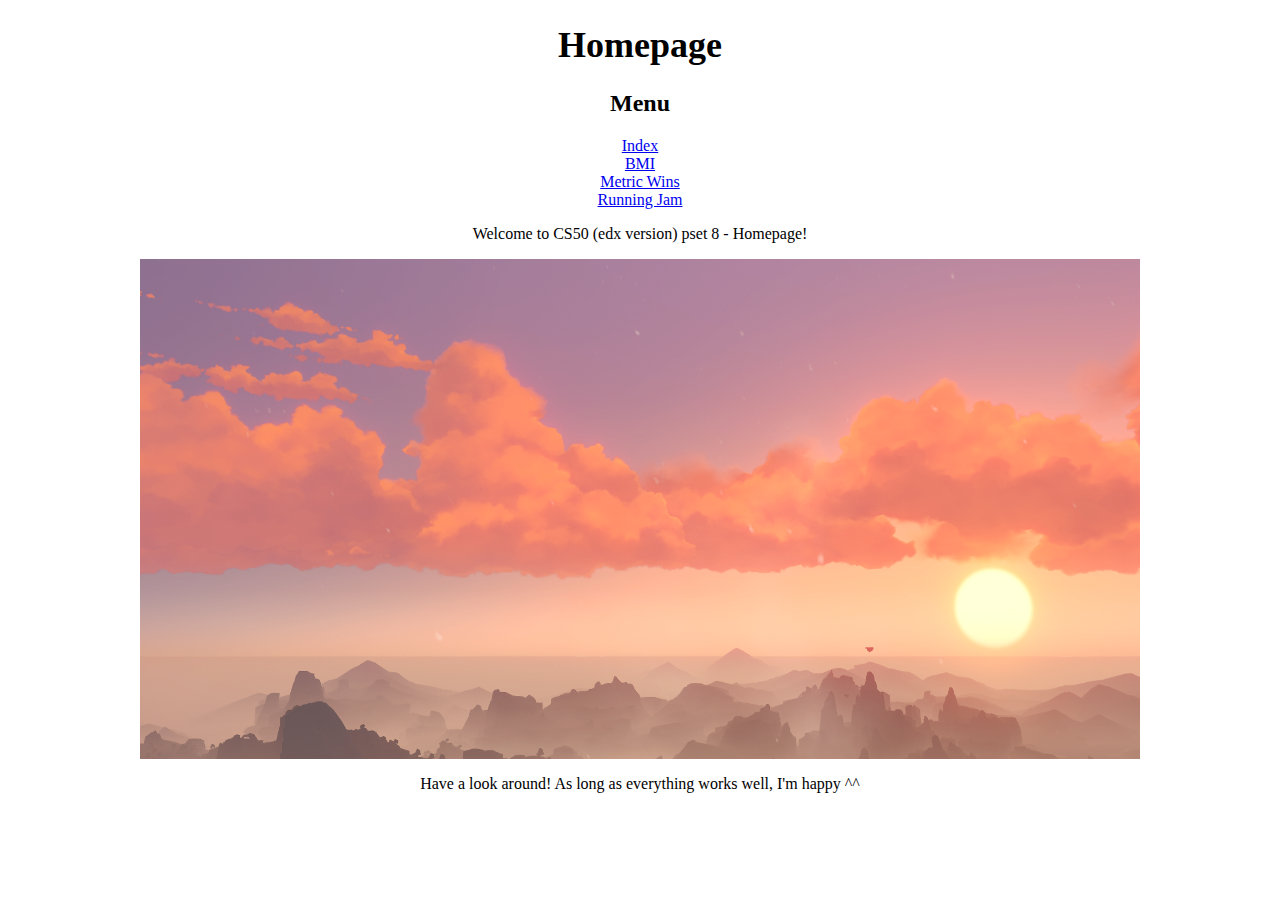
<file: index.html>
<!DOCTYPE html>

<html lang="en">
    <head>
        <link rel="stylesheet" href="https://cdn.jsdelivr.net/npm/bootstrap@4.5.3/dist/css/bootstrap.min.css" integrity="sha384-TX8t27EcRE3e/ihU7zmQxVncDAy5uIKz4rEkgIXeMed4M0jlfIDPvg6uqKI2xXr2" crossorigin="anonymous">
        <script src="https://code.jquery.com/jquery-3.5.1.slim.min.js" integrity="sha384-DfXdz2htPH0lsSSs5nCTpuj/zy4C+OGpamoFVy38MVBnE+IbbVYUew+OrCXaRkfj" crossorigin="anonymous"></script>
<script src="https://cdn.jsdelivr.net/npm/bootstrap@4.5.3/dist/js/bootstrap.bundle.min.js" integrity="sha384-ho+j7jyWK8fNQe+A12Hb8AhRq26LrZ/JpcUGGOn+Y7RsweNrtN/tE3MoK7ZeZDyx" crossorigin="anonymous"></script>
        <link href="styles.css" rel="stylesheet">
        <title>CS50 Pset 8</title>
        
    </head>
        <p></p>
            <header class= "center large">
                 <h1> Homepage </h1>
            </header>
    <body>
        <p></p>
        <header class= "medium center">
        <h2> Menu </h2>
        <div class="container">
            
            <div class="row">
                <div class="col-sm">
                    <div class="alert alert-info" role="alert"> <a href="index.html">Index</a> 
                    </div>
                </div>
                
                <div class="col-sm">
                    <div class="alert alert-info" role="alert"> <a href="page1.html">BMI</a> 
                    </div>
                </div>
                
                <div class="col-sm">
                    <div class="alert alert-info" role="alert"> <a href="page2.html">Metric Wins</a>
                    </div>
                </div>
                
                <div class="col-sm">
                    <div class="alert alert-info" role="alert"> <a href="page3.html">Running Jam</a>
                    </div>
                </div>
            </div>
        </div> <!-- remove if want the blue bar to not stretch across the whole page-->
        
            <main class = "center medium">
                <p></p>
                <p class = "p-3 mb-2 bg-info text-white"> Welcome to CS50 (edx version) pset 8 - Homepage! </p>
                <img src = "image_Liyue (2).png" alt ="Somewhere in Liyue" width="1000" height="500" class="pic-center">
                <p class = "center medium"> Have a look around! As long as everything works well, I'm happy ^^</p>
                
            </main>
       
    </body>
    <p></p>
    
    
    
</html>
</file>
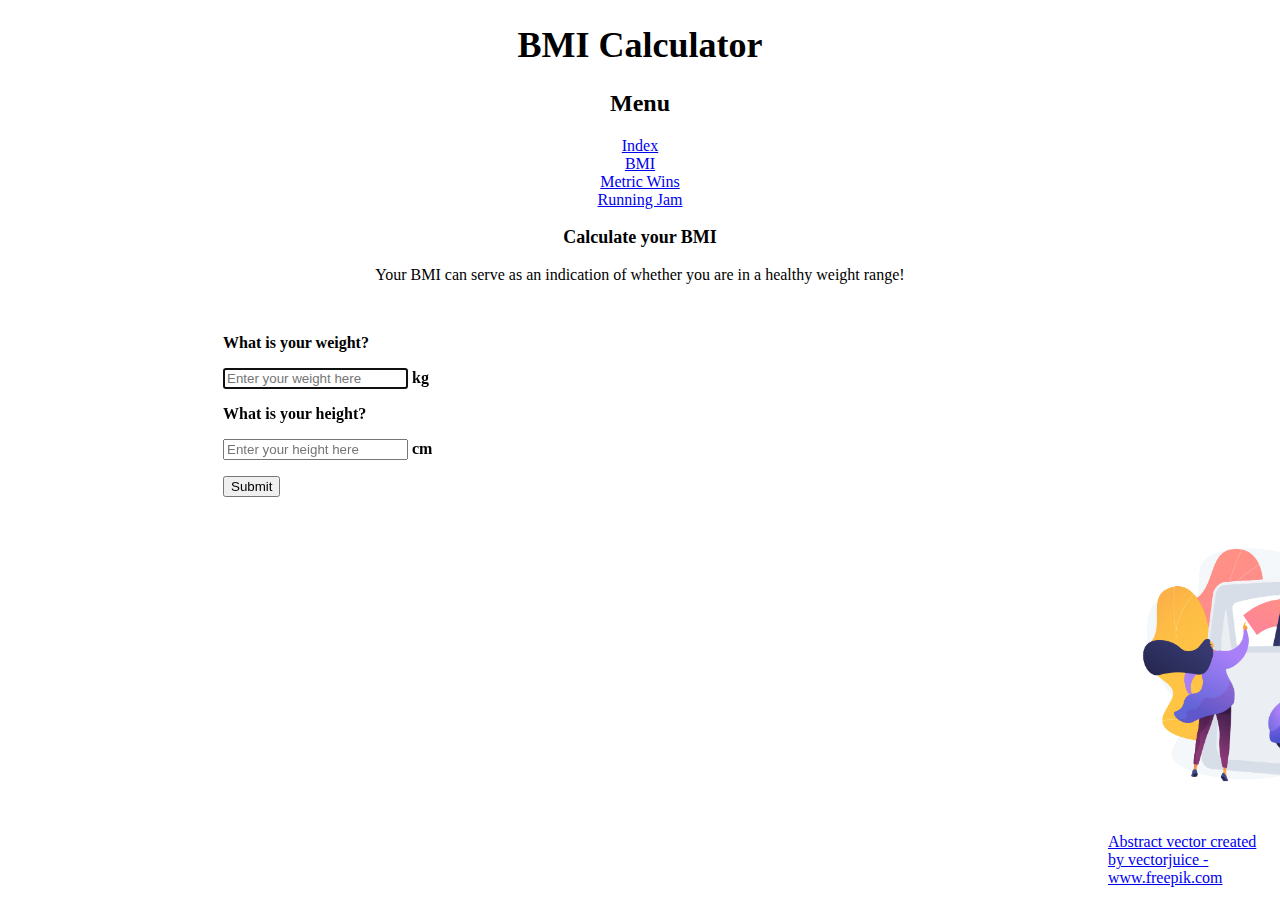
<file: page1.html>
<!DOCTYPE html>

<html lang="en">
    <head>
        <link rel="stylesheet" href="https://cdn.jsdelivr.net/npm/bootstrap@4.5.3/dist/css/bootstrap.min.css" integrity="sha384-TX8t27EcRE3e/ihU7zmQxVncDAy5uIKz4rEkgIXeMed4M0jlfIDPvg6uqKI2xXr2" crossorigin="anonymous">
        <script src="https://code.jquery.com/jquery-3.5.1.slim.min.js" integrity="sha384-DfXdz2htPH0lsSSs5nCTpuj/zy4C+OGpamoFVy38MVBnE+IbbVYUew+OrCXaRkfj" crossorigin="anonymous"></script>
<script src="https://cdn.jsdelivr.net/npm/bootstrap@4.5.3/dist/js/bootstrap.bundle.min.js" integrity="sha384-ho+j7jyWK8fNQe+A12Hb8AhRq26LrZ/JpcUGGOn+Y7RsweNrtN/tE3MoK7ZeZDyx" crossorigin="anonymous"></script>
        <link href="styles.css" rel="stylesheet">
        <title>Calculate your BMI</title>
        
        <script>
            function bmi()
            {
                var weight = document.getElementById("weight").value;
                var height = document.getElementById("height").value;
                
                var bmi = (weight / ((height * height)/ 10000)).toFixed(1);
                
                document.querySelector('#bmi_index').innerHTML = "Your BMI is" + " " + bmi 
                
                if (bmi > 27.4)
                {
                    document.querySelector('#feedback').innerHTML = "You are at high risk of obesity-related diseases!" 
                }
                else if (bmi < 18.5)
                {
                    document.querySelector('#feedback').innerHTML = "You are at high risk of nutritional deficiency diseases and osteoporosis!" 
                }
                else if (bmi > 18.4 && bmi < 23)
                {
                    document.querySelector('#feedback').innerHTML = "You are at low risk of obesity-related diseases!"
                }
                else
                {
                    document.querySelector('#feedback').innerHTML = "You are at moderate risk of obesity-related diseases!"
                }
            }
           
            
            
        </script>
        
    </head>
        
        <header class= "center large">
             <h1> BMI Calculator </h1>
        </header>
    
    <body>
        <p></p>
        
        <header class= " medium center">
        <h2> Menu </h2>
        
        <div class="container">
            
            <div class="row">
                <div class="col-sm">
                    <div class="alert alert-info" role="alert"> <a href="index.html">Index</a> 
                    </div>
                </div>
                
                <div class="col-sm">
                    <div class="alert alert-info" role="alert"> <a href="page1.html">BMI</a> 
                    </div>
                </div>
                
                <div class="col-sm">
                    <div class="alert alert-info" role="alert"> <a href="page2.html">Metric Wins</a>
                    </div>
                </div>
                
                <div class="col-sm">
                    <div class="alert alert-info" role="alert"> <a href="page3.html">Running Jam</a>
                    </div>
                </div>
            </div>
        </div>
        
        <main class = "left">
            <p></p>
            <p class=" center bold p-3 mb-2 bg-info text-white large">Calculate your BMI</p>
            <p class = "center">Your BMI can serve as an indication of whether you are in a healthy weight range!</p>
            
            <p class = "doublepara"></p>
            
            
            <p class = "ex1 text-success">What is your weight?</p>
            <form class = 'ex1' onsubmit = "bmi(); return false">
                <input id = "weight" autocomplete="off" autofocus placeholder="Enter your weight here" type="text"> kg
                <p></p>
            </form>
            
            <p></p>
            
            <p class = "ex1 text-success">What is your height?</p>
            <form class = 'ex1' onsubmit = "bmi(); return false">
                <input id = "height" autocomplete="off" autofocus placeholder="Enter your height here" type="text"> cm
                <p></p>
                
                <input type = "submit">
                
            </form>
            
            <p></p>
            
            <p id="bmi_index" class = "ex1"> </p>
            <p id = "feedback" class = "ex1 text-info"> </p>
            
            
            <img src = "image_weighing scale.jpg" width="300" height="300" class="pic-1100-left">
            <p class="pic-1100-left"><a href='https://www.freepik.com/vectors/abstract'>Abstract vector created by vectorjuice - www.freepik.com</a></p>
            
            
        </main>
        
    </body>
</html>
</file>
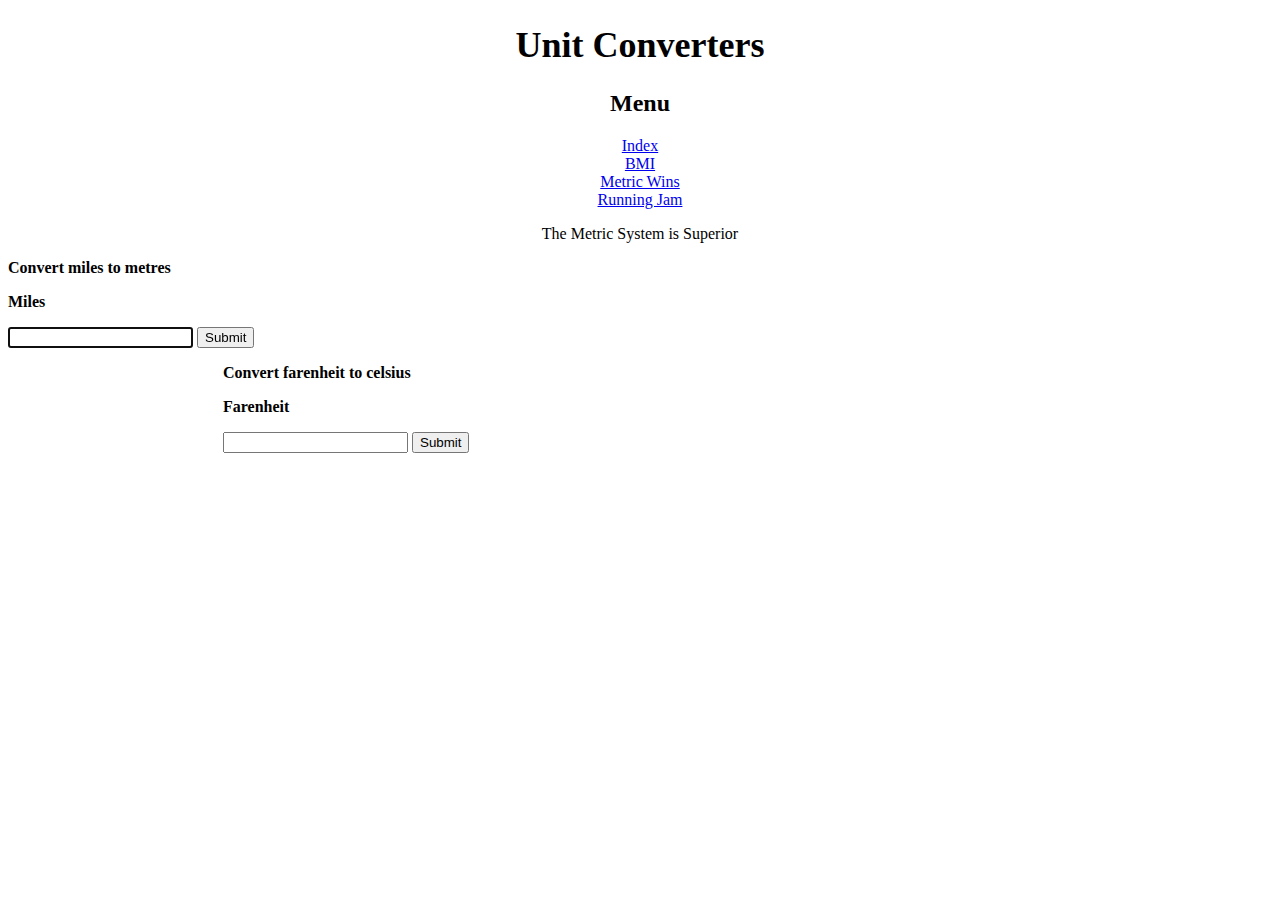
<file: page2.html>
<!DOCTYPE html>

<html lang="en">
    <head>
        <link rel="stylesheet" href="https://cdn.jsdelivr.net/npm/bootstrap@4.5.3/dist/css/bootstrap.min.css" integrity="sha384-TX8t27EcRE3e/ihU7zmQxVncDAy5uIKz4rEkgIXeMed4M0jlfIDPvg6uqKI2xXr2" crossorigin="anonymous">
        <script src="https://code.jquery.com/jquery-3.5.1.slim.min.js" integrity="sha384-DfXdz2htPH0lsSSs5nCTpuj/zy4C+OGpamoFVy38MVBnE+IbbVYUew+OrCXaRkfj" crossorigin="anonymous"></script>
<script src="https://cdn.jsdelivr.net/npm/bootstrap@4.5.3/dist/js/bootstrap.bundle.min.js" integrity="sha384-ho+j7jyWK8fNQe+A12Hb8AhRq26LrZ/JpcUGGOn+Y7RsweNrtN/tE3MoK7ZeZDyx" crossorigin="anonymous"></script>
        <link href="styles.css" rel="stylesheet">
        <title>Metric FTW</title>
        
        <script>
            function metres()
            {
                var miles = document.getElementById("miles").value;
                var metres = (miles * 1609.34).toFixed(2);
                
                document.querySelector('#feedback-m').innerHTML = metres + "m" 
            }
            
            function celsius()
            {
                var farenheit = document.getElementById("farenheit").value;

                var celsius = ((farenheit - 32) * 5/9).toFixed(2);
                document.querySelector('#feedback-c').innerHTML = celsius + "°C" 
            }
        </script>
        
    </head>
        
        <header style="font-size: large; text-align: center;">
             <h1> Unit Converters </h1>
        </header>
    
    <body>
        <p></p>
        
        <header class =  "medium center">
        <h2> Menu </h2>
        
        <div class="container">
            
            <div class="row">
                <div class="col-sm">
                    <div class="alert alert-info" role="alert"> <a href="index.html">Index</a> 
                    </div>
                </div>
                
                <div class="col-sm">
                    <div class="alert alert-info" role="alert"> <a href="page1.html">BMI</a> 
                    </div>
                </div>
                
                <div class="col-sm">
                    <div class="alert alert-info" role="alert"> <a href="page2.html">Metric Wins</a>
                    </div>
                </div>
                
                <div class="col-sm">
                    <div class="alert alert-info" role="alert"> <a href="page3.html">Running Jam</a>
                    </div>
                </div>
            </div>
        </div>
        
        <main>
            <p></p>
            <p class = "p-3 mb-2 bg-info text-white">The Metric System is Superior</p>
            
            <p></p>
            
            
                
            <div class="container">
                <div class="row">
                <div class="col">
                    <div class = "left bold text-success">Convert miles to metres</div>
                        
                        <p></p>
                        
                        <p class = "left bold">Miles</p>
                        <form class = 'left' onsubmit = "metres(); return false">
                            <input id = "miles" autocomplete="off" autofocus type="text"> 
                            <input type = "submit">
                            <p></p>
                        </form>
                        
                        <p></p>
            
                    <p id="feedback-m" class = "ex1 left"> </p>
                </div>
                
                <div class="col">
                    <div class="left ex1 text-success">Convert farenheit to celsius</div>
                    
                    <p></p>
                    
                    <p class = "left ex1">Farenheit</p>
                        <form class = 'ex1 left' onsubmit = "celsius(); return false">
                            <input id = "farenheit" autocomplete="off" autofocus type="text"> 
                            <input type = "submit">
                            <p></p>
                        </form>
                        
                        <p></p>
            
                    <p id="feedback-c" class = "ex1 left"> </p>
                        
                </div>
                </div>
            </div> 
                
        </main>
        
    </body>
</html>
</file>
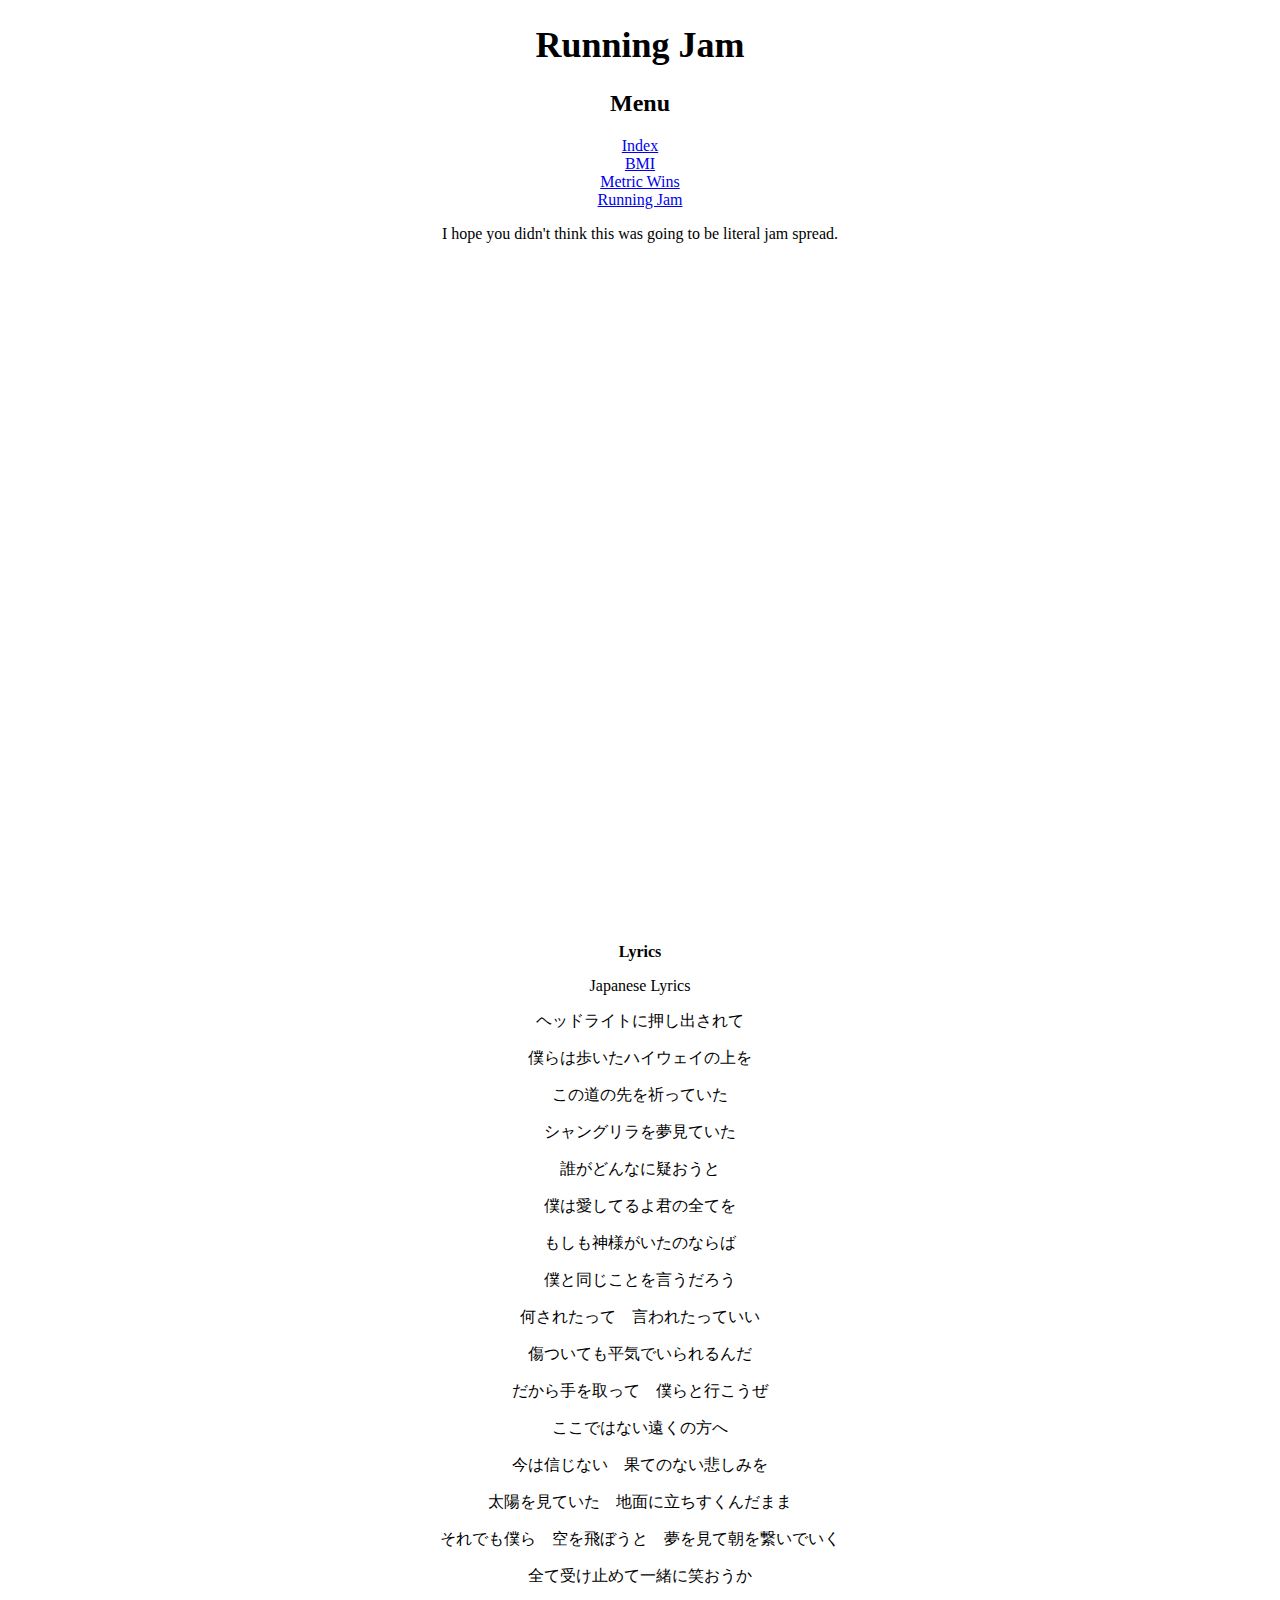
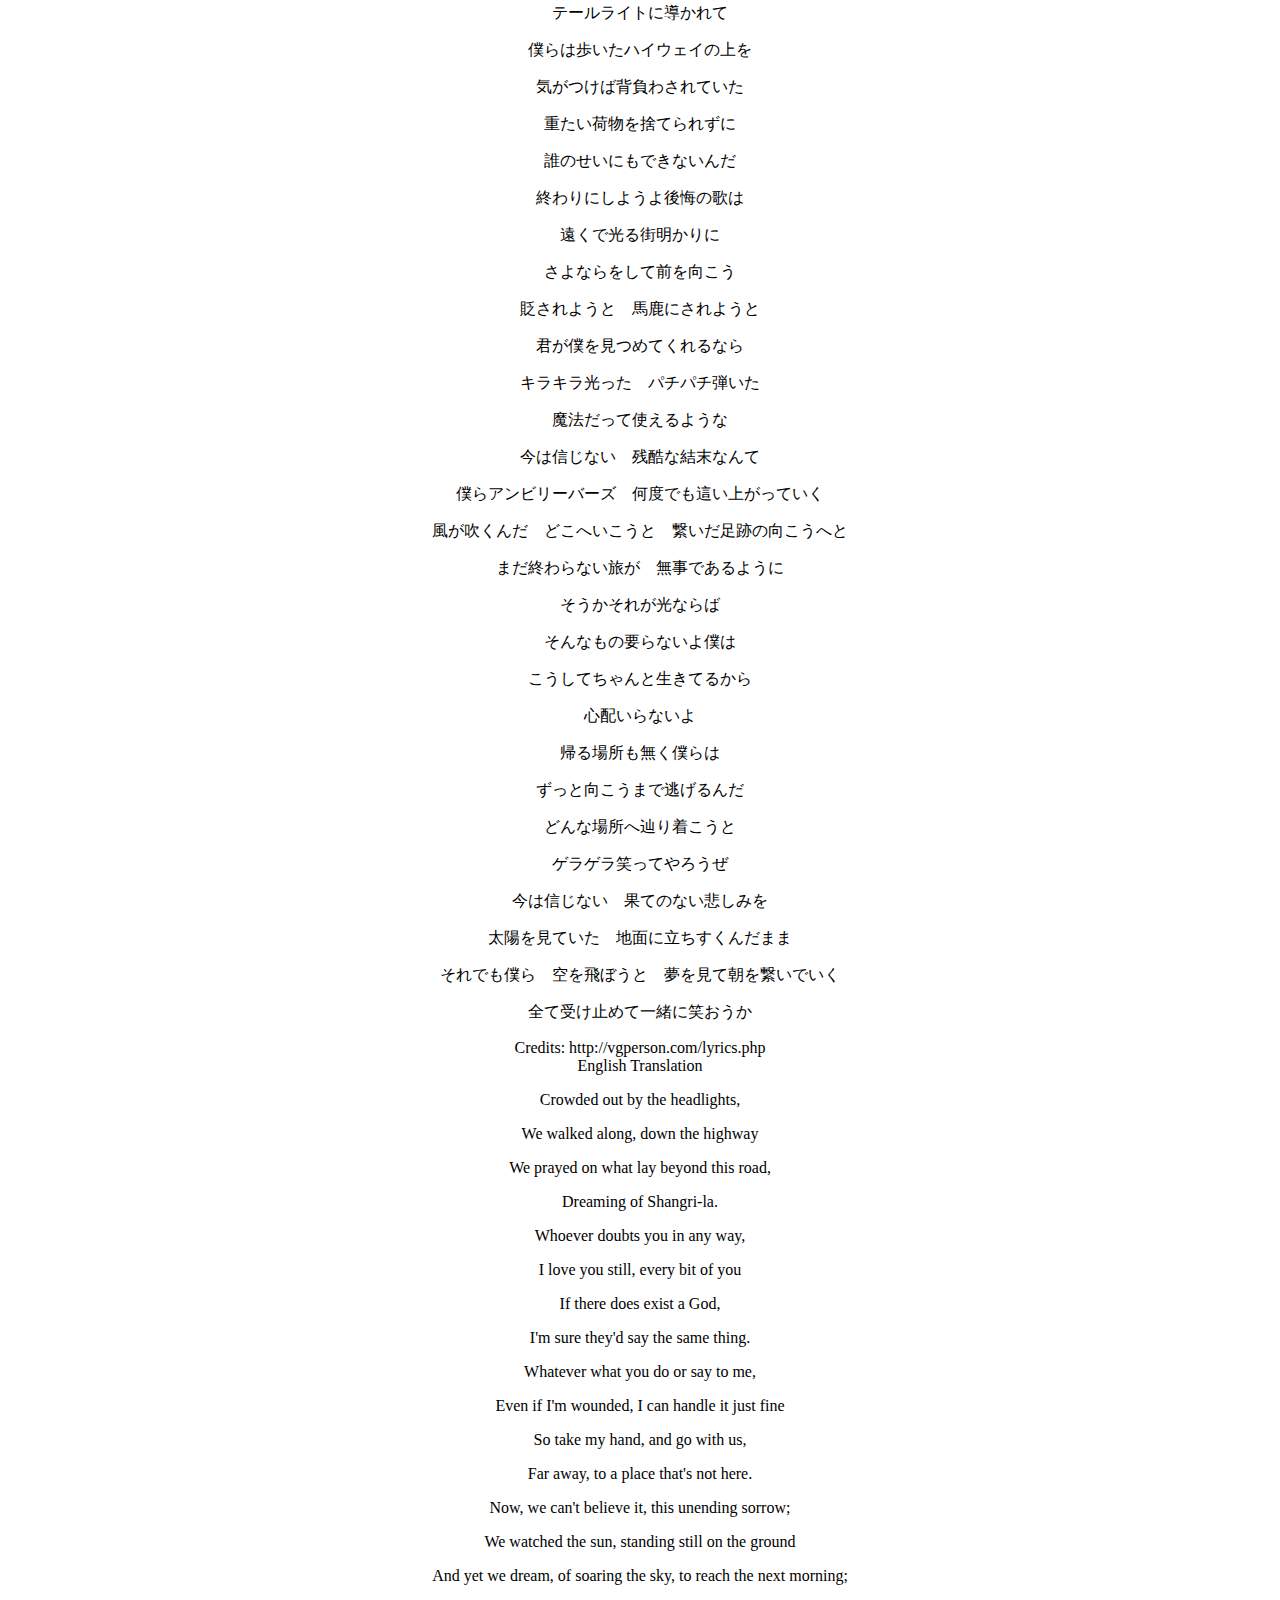
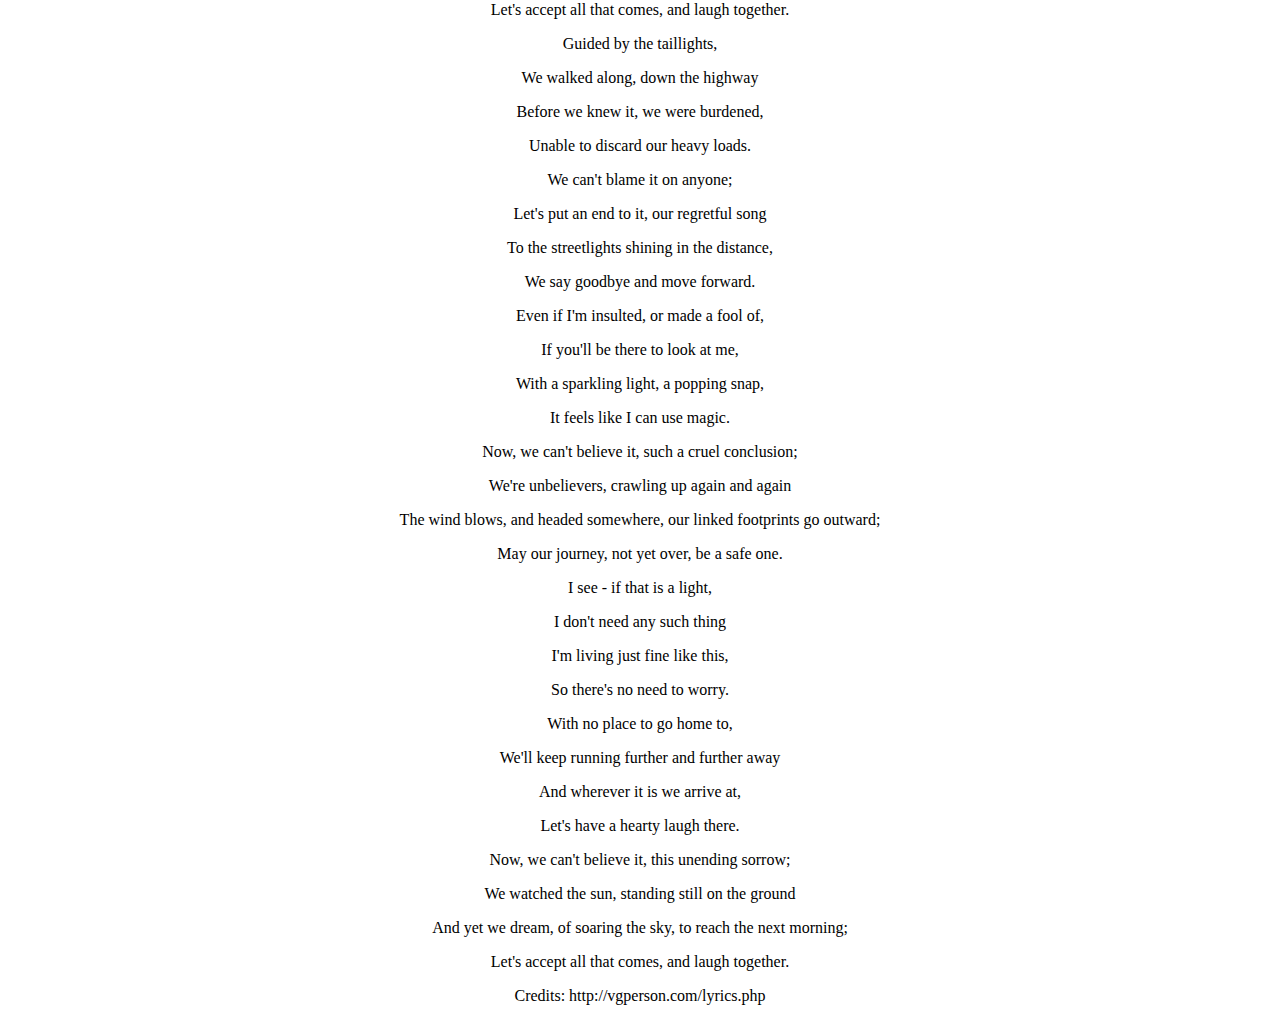
<file: page3.html>
<!DOCTYPE html>

<html lang="en">
    <head>
        <link rel="stylesheet" href="https://cdn.jsdelivr.net/npm/bootstrap@4.5.3/dist/css/bootstrap.min.css" integrity="sha384-TX8t27EcRE3e/ihU7zmQxVncDAy5uIKz4rEkgIXeMed4M0jlfIDPvg6uqKI2xXr2" crossorigin="anonymous">
        <script src="https://code.jquery.com/jquery-3.5.1.slim.min.js" integrity="sha384-DfXdz2htPH0lsSSs5nCTpuj/zy4C+OGpamoFVy38MVBnE+IbbVYUew+OrCXaRkfj" crossorigin="anonymous"></script>
<script src="https://cdn.jsdelivr.net/npm/bootstrap@4.5.3/dist/js/bootstrap.bundle.min.js" integrity="sha384-ho+j7jyWK8fNQe+A12Hb8AhRq26LrZ/JpcUGGOn+Y7RsweNrtN/tE3MoK7ZeZDyx" crossorigin="anonymous"></script>
        <link href="styles.css" rel="stylesheet">
        <title>Running Jam</title>
    
    </head>
        <p></p>
            <header class = "large center">
                 <h1> Running Jam </h1>
            </header>
    <body>
        <p></p>
        <header class= "medium center">
        <h2> Menu </h2>
        <div class="container">
            
            <div class="row">
                <div class="col-sm">
                    <div class="alert alert-info" role="alert"> <a href="index.html">Index</a> 
                    </div>
                </div>
                
                <div class="col-sm">
                    <div class="alert alert-info" role="alert"> <a href="page1.html">BMI</a> 
                    </div>
                </div>
                
                <div class="col-sm">
                    <div class="alert alert-info" role="alert"> <a href="page2.html">Metric Wins</a>
                    </div>
                </div>
                
                <div class="col-sm">
                    <div class="alert alert-info" role="alert"> <a href="page3.html">Running Jam</a>
                    </div>
                </div>
            </div>
        </div>
        
        
        <main class= "center medium">
        <p class = "p-3 mb-2 bg-info text-white"> I hope you didn't think this was going to be literal jam spread.</p>
        
        <iframe width="1120" height="630" 
        src="https://www.youtube.com/embed/Ki1j-6lHm1o" title="YouTube video player" frameborder="0" allow="accelerometer; autoplay; clipboard-write; encrypted-media; gyroscope; picture-in-picture" allowfullscreen>
        </iframe>
        <p class=doublepara></p>
        <p class = "text-secondary center" style = "font-weight:bold;">Lyrics</p>
        
        <p></p>
        <div class="container">
          <div class="row">
            <div class="col">
                <div class="alert alert-primary">Japanese Lyrics</div>
                
              <p></p>
                    <p></p>ヘッドライトに押し出されて
                    <p></p>僕らは歩いたハイウェイの上を
                    <p></p>この道の先を祈っていた
                    <p></p>シャングリラを夢見ていた
                    <p></p>
                    <p></p>誰がどんなに疑おうと
                    <p></p>僕は愛してるよ君の全てを
                    <p></p>もしも神様がいたのならば
                    <p></p>僕と同じことを言うだろう
                    <p></p>
                    <p></p>何されたって　言われたっていい
                    <p></p>傷ついても平気でいられるんだ
                    <p></p>だから手を取って　僕らと行こうぜ
                    <p></p>ここではない遠くの方へ
                    <p></p>
                    <p></p>今は信じない　果てのない悲しみを
                    <p></p>太陽を見ていた　地面に立ちすくんだまま
                    <p></p>それでも僕ら　空を飛ぼうと　夢を見て朝を繋いでいく
                    <p></p>全て受け止めて一緒に笑おうか
                    <p></p>
                    <p></p>テールライトに導かれて
                    <p></p>僕らは歩いたハイウェイの上を
                    <p></p>気がつけば背負わされていた
                    <p></p>重たい荷物を捨てられずに
                    <p></p>
                    <p></p>誰のせいにもできないんだ
                    <p></p>終わりにしようよ後悔の歌は
                    <p></p>遠くで光る街明かりに
                    <p></p>さよならをして前を向こう
                    <p></p>
                    <p></p>貶されようと　馬鹿にされようと
                    <p></p>君が僕を見つめてくれるなら
                    <p></p>キラキラ光った　パチパチ弾いた
                    <p></p>魔法だって使えるような
                    <p></p>
                    <p></p>今は信じない　残酷な結末なんて
                    <p></p>僕らアンビリーバーズ　何度でも這い上がっていく
                    <p></p>風が吹くんだ　どこへいこうと　繋いだ足跡の向こうへと
                    <p></p>まだ終わらない旅が　無事であるように
                    <p></p>
                    <p></p>そうかそれが光ならば
                    <p></p>そんなもの要らないよ僕は
                    <p></p>こうしてちゃんと生きてるから
                    <p></p>心配いらないよ
                    <p></p>
                    <p></p>帰る場所も無く僕らは
                    <p></p>ずっと向こうまで逃げるんだ
                    <p></p>どんな場所へ辿り着こうと
                    <p></p>ゲラゲラ笑ってやろうぜ
                    <p></p>
                    <p></p>今は信じない　果てのない悲しみを
                    <p></p>太陽を見ていた　地面に立ちすくんだまま
                    <p></p>それでも僕ら　空を飛ぼうと　夢を見て朝を繋いでいく
                    <p></p>全て受け止めて一緒に笑おうか
                    <p></p>
                    <p></p>Credits: http://vgperson.com/lyrics.php
              
            </div>
            
            <div class="col">
                <div class="alert alert-primary">English Translation</div>
                <p></p>
                    <p></p>Crowded out by the headlights,
                    <p></p>We walked along, down the highway
                    <p></p>We prayed on what lay beyond this road,
                    <p></p>Dreaming of Shangri-la.
                    <p></p>
                    <p></p>Whoever doubts you in any way,
                    <p></p>I love you still, every bit of you
                    <p></p>If there does exist a God,
                    <p></p>I'm sure they'd say the same thing.
                    <p></p>
                    <p></p>Whatever what you do or say to me,
                    <p></p>Even if I'm wounded, I can handle it just fine
                    <p></p>So take my hand, and go with us,
                    <p></p>Far away, to a place that's not here.
                    <p></p>
                    <p></p>Now, we can't believe it, this unending sorrow;
                    <p></p>We watched the sun, standing still on the ground
                    <p></p>And yet we dream, of soaring the sky, to reach the next morning;
                    <p></p>Let's accept all that comes, and laugh together.
                    <p></p>
                    <p></p>Guided by the taillights,
                    <p></p>We walked along, down the highway
                    <p></p>Before we knew it, we were burdened,
                    <p></p>Unable to discard our heavy loads.
                    <p></p>
                    <p></p>We can't blame it on anyone;
                    <p></p>Let's put an end to it, our regretful song
                    <p></p>To the streetlights shining in the distance,
                    <p></p>We say goodbye and move forward.
                    <p></p>
                    <p></p>Even if I'm insulted, or made a fool of,
                    <p></p>If you'll be there to look at me,
                    <p></p>With a sparkling light, a popping snap,
                    <p></p>It feels like I can use magic.
                    <p></p>
                    <p></p>Now, we can't believe it, such a cruel conclusion;
                    <p></p>We're unbelievers, crawling up again and again
                    <p></p>The wind blows, and headed somewhere, our linked footprints go outward;
                    <p></p>May our journey, not yet over, be a safe one.
                    <p></p>
                    <p></p>I see - if that is a light,
                    <p></p>I don't need any such thing
                    <p></p>I'm living just fine like this,
                    <p></p>So there's no need to worry.
                    <p></p>
                    <p></p>With no place to go home to,
                    <p></p>We'll keep running further and further away
                    <p></p>And wherever it is we arrive at,
                    <p></p>Let's have a hearty laugh there.
                    <p></p>
                    <p></p>Now, we can't believe it, this unending sorrow;
                    <p></p>We watched the sun, standing still on the ground
                    <p></p>And yet we dream, of soaring the sky, to reach the next morning;
                    <p></p>Let's accept all that comes, and laugh together.
                    <p></p>
                    <p></p>Credits: http://vgperson.com/lyrics.php
              
            </div>
          </div>
        </div>
            
        </main>
    
    </body>
</html>
</file>
<file: styles.css>
.large
{
    font-size: large;
}

.medium
{
    font-size: medium;
}

.small
{
    font-size: small;
}

.center
{
    text-align: center;
}

.left
{
    text-align: left;
}

.right
{
    text-align: right;
}

.bold
{
    font-weight: bold;
}
.pic-center
{
  display: block;
  margin-left: auto;
  margin-right: auto;
}

.pic-1100-left
{
  display: inline-block;
  margin-left: 1100px;
}

.ex1
{
  margin-left: 215px;
  font-weight: bold;
}

.ex2 
{
  margin-left: 215px;
}

.doublepara
{
    margin-top: 50px;
}

.border
{
    border: 10px;
    border-radius: 5px;
}
</file>
